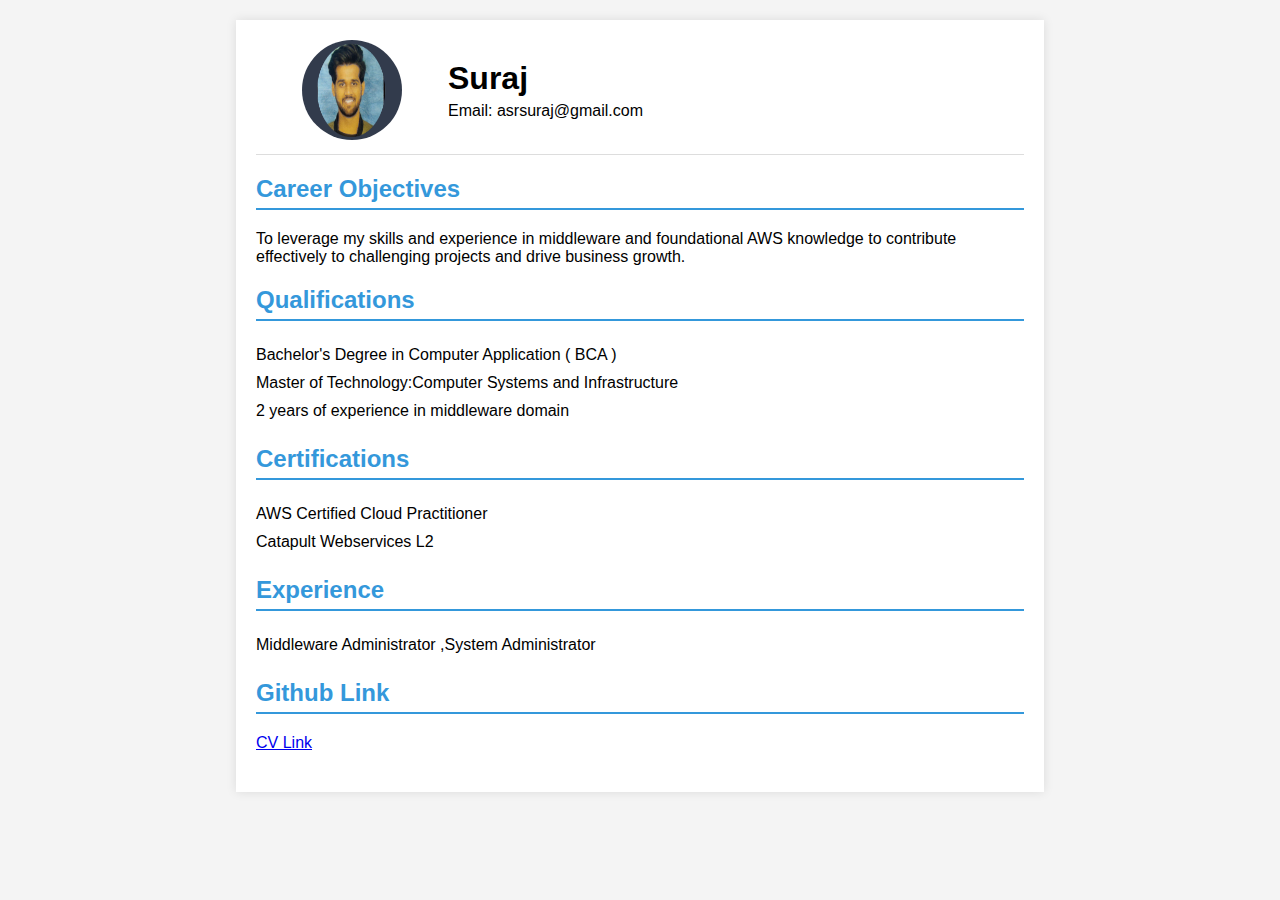
<file: index.html>
<!DOCTYPE html>
<html lang="en">
<head>
    <meta charset="UTF-8">
    <meta name="viewport" content="width=device-width, initial-scale=1.0">
    <title>CV - Suraj</title>
    <link rel="stylesheet" href="styles.css">
</head>
<body>
    <div class="container">
        <header>
            <div class="photo">
                <img src="pic.png" alt="Photo of Suraj">
            </div>
            <div class="contact-info">
                <h1>Suraj</h1>
                <p>Email: asrsuraj@gmail.com</p>
            </div>
        </header>
        
        <section class="career-objectives">
            <h2>Career Objectives</h2>
            <p>To leverage my skills and experience in middleware and foundational AWS knowledge to contribute effectively to challenging projects and drive business growth.</p>
        </section>
        
        <section class="qualifications">
            <h2>Qualifications</h2>
            <ul>
                <li>Bachelor's Degree in Computer Application ( BCA )</li>
                <li>Master of Technology:Computer
                    Systems and Infrastructure</li>
                <li>2 years of experience in middleware domain</li></ul>
            
        </section>
        
        <section class="certifications">
            <h2>Certifications</h2>
            <ul>
                <li>AWS Certified Cloud Practitioner</li>
                <li>Catapult Webservices L2</li></ul>
            
        </section>
        
        <section class="experience">
            <h2>Experience</h2>
            <ul>
                <li>Middleware Administrator ,System Administrator</li>
            </ul>
            <section class="Link">
            <h2>Github Link</h2>
            
                 <a href="https://surajgiri1.github.io/Resume/">CV Link</a>
            
        </section>
        </section>
    </div>
</body>
</html>
</file>
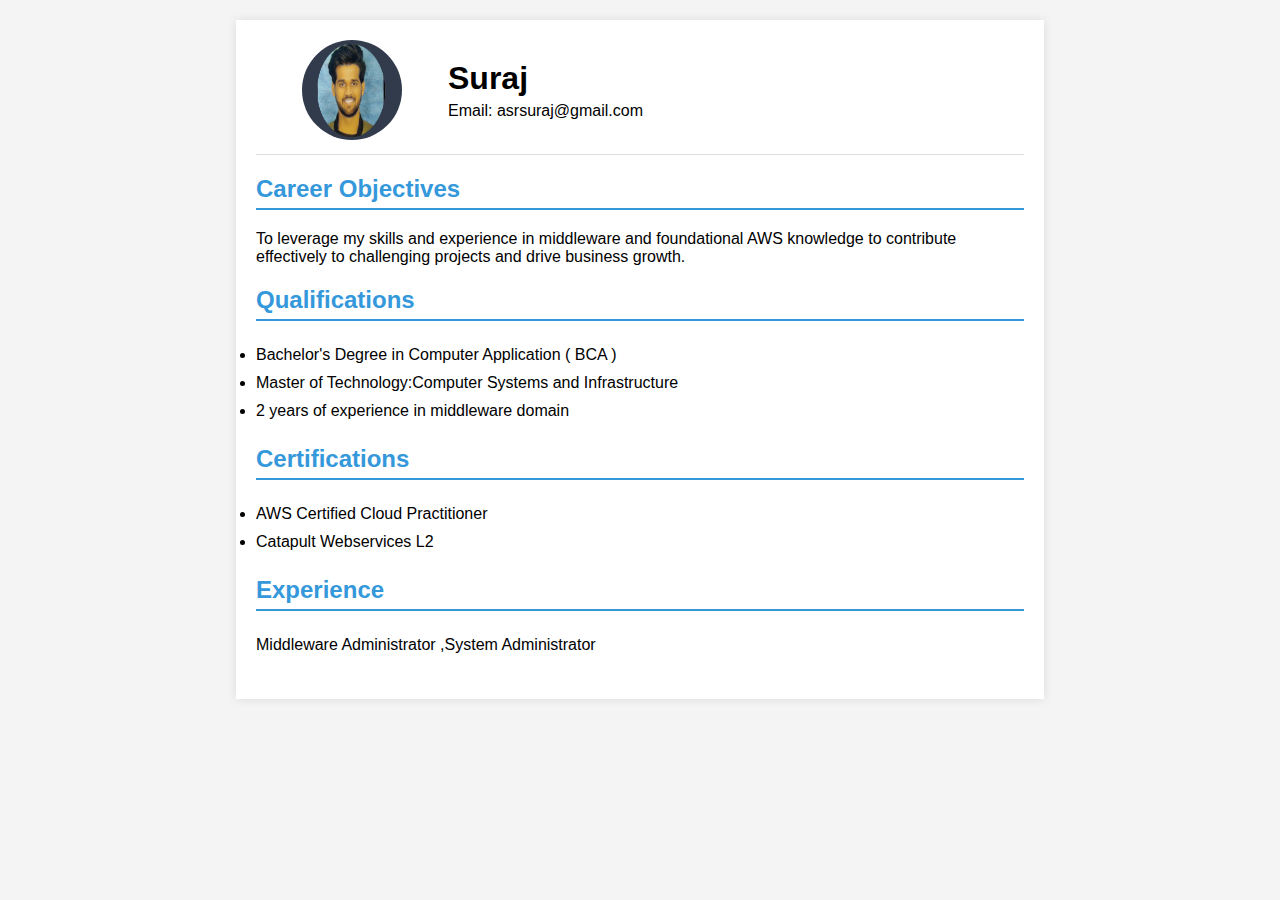
<file: CV/index.html>
<!DOCTYPE html>
<html lang="en">
<head>
    <meta charset="UTF-8">
    <meta name="viewport" content="width=device-width, initial-scale=1.0">
    <title>CV - Suraj</title>
    <link rel="stylesheet" href="styles.css">
</head>
<body>
    <div class="container">
        <header>
            <div class="photo">
                <img src="pic.png" alt="Photo of Suraj">
            </div>
            <div class="contact-info">
                <h1>Suraj</h1>
                <p>Email: asrsuraj@gmail.com</p>
            </div>
        </header>
        
        <section class="career-objectives">
            <h2>Career Objectives</h2>
            <p>To leverage my skills and experience in middleware and foundational AWS knowledge to contribute effectively to challenging projects and drive business growth.</p>
        </section>
        
        <section class="qualifications">
            <h2>Qualifications</h2>
                <li>Bachelor's Degree in Computer Application ( BCA )</li>
                <li>Master of Technology:Computer
                    Systems and Infrastructure</li>
                <li>2 years of experience in middleware domain</li>
            
        </section>
        
        <section class="certifications">
            <h2>Certifications</h2>
            
                <li>AWS Certified Cloud Practitioner</li>
                <li>Catapult Webservices L2</li>
            
        </section>
        
        <section class="experience">
            <h2>Experience</h2>
            <ul>
                <li>Middleware Administrator ,System Administrator</li>
            </ul>
        </section>
    </div>
</body>
</html>
</file>
<file: styles.css>
body {
      font-family: Arial, sans-serif;
      background-color: #f4f4f4;
      margin: 0;
      padding: 0;
  }
  
  .container {
      width: 60%;
      margin: 20px auto;
      background-color: #fff;
      padding: 20px;
      box-shadow: 0 0 10px rgba(0,0,0,0.1);
  }
  
  header {
      display: flex;
      align-items: center;
      border-bottom: 1px solid #ddd;
      padding-bottom: 10px;
  }
  
  .photo {
      flex: 1;
      text-align: center;
  }
  
  .photo img {
      width: 100px;
      height: 100px;
      border-radius: 50%;
  }
  
  .contact-info {
      flex: 3;
      text-align: left;
  }
  
  .contact-info h1 {
      margin: 0;
      font-size: 2em;
  }
  
  .contact-info p {
      margin: 5px 0;
  }
  
  section {
      margin: 20px 0;
  }
  
  section h2 {
      border-bottom: 2px solid #3498db;
      padding-bottom: 5px;
      color: #3498db;
  }
  
  section ul {
      list-style: none;
      padding: 0;
  }
  
  section ul li {
      padding: 5px 0;
      
  }
  
  section ul li:last-child {
      border-bottom: none;
  }

  section li {
    padding: 5px 0;
    
}
</file>
<file: CV/styles.css>
body {
      font-family: Arial, sans-serif;
      background-color: #f4f4f4;
      margin: 0;
      padding: 0;
  }
  
  .container {
      width: 60%;
      margin: 20px auto;
      background-color: #fff;
      padding: 20px;
      box-shadow: 0 0 10px rgba(0,0,0,0.1);
  }
  
  header {
      display: flex;
      align-items: center;
      border-bottom: 1px solid #ddd;
      padding-bottom: 10px;
  }
  
  .photo {
      flex: 1;
      text-align: center;
  }
  
  .photo img {
      width: 100px;
      height: 100px;
      border-radius: 50%;
  }
  
  .contact-info {
      flex: 3;
      text-align: left;
  }
  
  .contact-info h1 {
      margin: 0;
      font-size: 2em;
  }
  
  .contact-info p {
      margin: 5px 0;
  }
  
  section {
      margin: 20px 0;
  }
  
  section h2 {
      border-bottom: 2px solid #3498db;
      padding-bottom: 5px;
      color: #3498db;
  }
  
  section ul {
      list-style: none;
      padding: 0;
  }
  
  section ul li {
      padding: 5px 0;
      
  }
  
  section ul li:last-child {
      border-bottom: none;
  }

  section li {
    padding: 5px 0;
    
}
</file>
